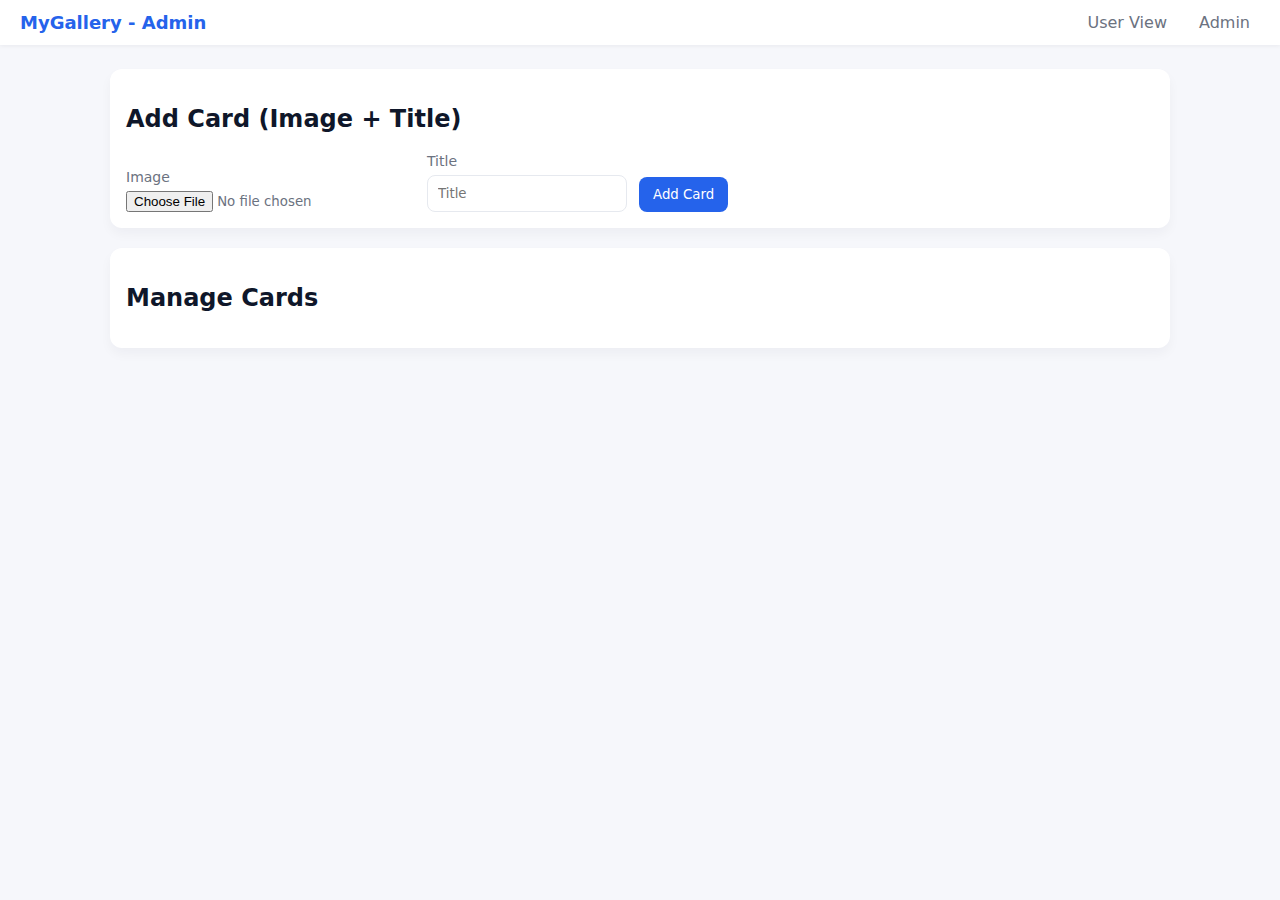
<file: Mugunthan/admin.html>
<!DOCTYPE html>
<html lang="en">
<head>
  <meta charset="UTF-8">
  <meta name="viewport" content="width=device-width, initial-scale=1.0">
  <title>Admin Page</title>
  <link rel="stylesheet" href="styles.css">
</head>
<body>
  <nav class="navbar">
    <div class="brand">MyGallery - Admin</div>
    <ul class="nav-links">
      <li><a href="index.html">User View</a></li>
      <li><a href="admin.html">Admin</a></li>
    </ul>
  </nav>

  <main class="admin-main">
    <!-- Add Card -->
    <section class="admin-section">
      <h2>Add Card (Image + Title)</h2>
      <form id="add-card-form" class="form" enctype="multipart/form-data">
        <label>Image<input id="card-image-input" type="file" accept="image/*" required></label>
        <label>Title<input id="card-title-input" type="text" placeholder="Title" required></label>
        <button type="submit" class="btn">Add Card</button>
      </form>
    </section>

    <!-- Manage Cards -->
    <section class="admin-section">
      <h2>Manage Cards</h2>
      <div id="admin-list" class="admin-list"></div>
    </section>
  </main>

  <script src="admin.js"></script>
</body>
</html>
</file>
<file: Mugunthan/styles.css>
/* Shared styles */
:root{
  --bg:#f6f7fb;
  --card:#fff;
  --accent:#2563eb;
  --muted:#6b7280;
  --radius:12px;
  --gap:16px;
}

*{box-sizing:border-box;font-family:Inter,system-ui,Segoe UI,Roboto,"Helvetica Neue",Arial;}
body{margin:0;background:var(--bg);color:#0f172a;}

.navbar{display:flex;justify-content:space-between;align-items:center;padding:12px 20px;background:#fff;box-shadow:0 1px 4px rgba(15,23,42,0.06);}
.brand{font-weight:700;font-size:18px;color:var(--accent);}
.nav-links{list-style:none;display:flex;gap:12px;margin:0;padding:0;}
.nav-links a{color:var(--muted);text-decoration:none;padding:8px 10px;border-radius:8px;}
.nav-links a:hover{background:rgba(37,99,235,0.08);color:var(--accent);}

/* Carousel */
.carousel-section{max-width:1100px;margin:24px auto;padding:0 20px;}
.carousel{position:relative;overflow:hidden;border-radius:var(--radius);background:var(--card);height:280px;box-shadow:0 6px 18px rgba(15,23,42,0.06);}
.carousel-track{display:flex;transition:transform 600ms ease;height:100%;}
.carousel-card{min-width:100%;display:flex;align-items:center;padding:20px;gap:20px;}
.carousel-card img{width:40%;max-height:220px;object-fit:cover;border-radius:10px;}
.card-content{width:60%;}
.card-content h3{margin:0;}
.card-content p{margin-top:8px;color:var(--muted);}
.carousel-dots{display:flex;justify-content:center;gap:8px;margin-top:10px;}
.dot{width:10px;height:10px;border-radius:50%;background:#e6e9ef;cursor:pointer;}
.dot.active{background:var(--accent);}

/* Gallery */
.gallery-section{max-width:1100px;margin:24px auto;padding:0 20px;}
.gallery-grid{display:grid;grid-template-columns:repeat(auto-fill,minmax(160px,1fr));gap:12px;}
.gallery-item{background:var(--card);border-radius:10px;overflow:hidden;box-shadow:0 6px 12px rgba(15,23,42,0.04);cursor:pointer;}
.gallery-item img{width:100%;height:140px;object-fit:cover;}
.gallery-item .meta{padding:8px;}
.gallery-item .meta h4{margin:0;font-size:14px;}
.gallery-item .meta p{margin:6px 0 0 0;color:var(--muted);font-size:13px;}

/* Modal */
.modal{position:fixed;inset:0;display:none;align-items:center;justify-content:center;background:rgba(2,6,23,0.6);z-index:50;padding:24px;}
.modal.show{display:flex;}
.modal-content{background:var(--card);padding:18px;border-radius:12px;max-width:900px;width:100%;position:relative;box-shadow:0 20px 60px rgba(2,6,23,0.5);}
.modal-close{position:absolute;right:12px;top:12px;border:0;background:transparent;font-size:26px;cursor:pointer;}
.modal-content img{width:100%;max-height:500px;object-fit:contain;border-radius:8px;}
.modal-content h3{margin:12px 0 6px 0;}
.modal-content p{color:var(--muted);line-height:1.4;}

/* Admin */
.admin-main{max-width:1100px;margin:24px auto;padding:0 20px;display:grid;gap:20px;}
.admin-section{background:var(--card);padding:16px;border-radius:12px;box-shadow:0 6px 12px rgba(15,23,42,0.04);}
.form{display:flex;gap:12px;flex-wrap:wrap;align-items:end;}
.form label{display:flex;flex-direction:column;gap:6px;font-size:14px;color:var(--muted);}
.form input[type="text"], .form textarea{padding:10px;border-radius:8px;border:1px solid #e6e9ef;background:#fff;min-width:200px;}
.btn{background:var(--accent);color:#fff;border:0;padding:10px 14px;border-radius:8px;cursor:pointer;}
.admin-list{display:grid;gap:12px;}
.admin-item{display:flex;gap:12px;align-items:flex-start;padding:10px;border-radius:10px;background:#fbfcfe;}
.preview-img{width:120px;height:80px;object-fit:cover;border-radius:8px;}
.admin-meta{flex:1;}
.admin-meta h4{margin:0;}
.admin-meta textarea{width:100%;min-height:60px;border-radius:8px;padding:8px;border:1px solid #e6e9ef;margin-top:8px;}
.admin-actions{display:flex;gap:8px;margin-top:8px;}
.delete-btn{background:#ef4444;color:white;border:0;padding:8px 12px;border-radius:8px;cursor:pointer;}
</file>
